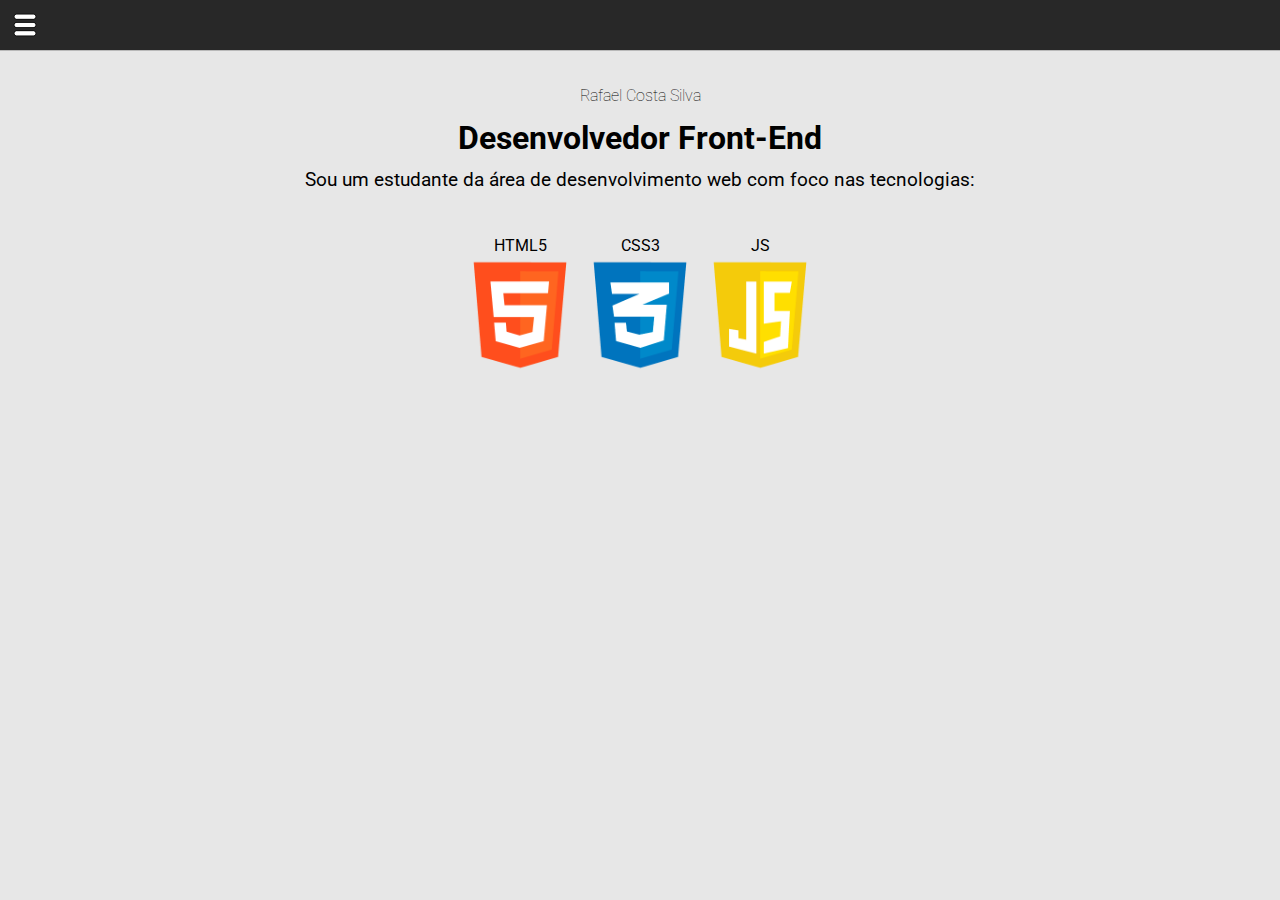
<file: sus.html>
<!DOCTYPE html>
<html lang="pt-br">
<head>
    <meta charset="UTF-8">
    <meta http-equiv="X-UA-Compatible" content="IE=edge">
    <meta name="viewport" content="width=device-width, initial-scale=1.0">
    <link rel="shortcut icon" href="favicon.ico" type="image/x-icon">
    <title>Portifólio | Rafael da Costa Silva</title>
    <link rel="stylesheet" href="estilos/style.css">
</head>

<body>

    <!--Cabeçalho-->
    <header class="cabeçalho">
        <img src="imagens/icone-menu.png" alt="Icone do Menu" id="icoMenu" onclick="navHidden()">
    </header>

    <!--Guia de navegação-->
    <nav id="navegar">
        <ul>
            <li><a href="#inicio">Início</a></li>
            <li><a href="#sobre">Sobre</a></li>
            <li><a href="#projeto">Projetos</a></li>
            <li><a href="#contato">Contato</a></li>
        </ul>
    </nav>
    
    <!--Início-->
    <main id="inicio">

        <div class="container-txt">
            <p style="font-weight: 100;">Rafael Costa Silva</p>
          
            <p style="font-size: 2em; font-weight: bold;">Desenvolvedor Front-End</p>
           
            <p style="font-weight: 400; font-size: 1.2em;">Sou um estudante da área de desenvolvimento web com foco nas tecnologias:</p>
        </div>

        <div class="container-tec">
            <div>
                <abbr title="Hyper Text Markup Language">
                    <p>HTML5</p>
                    <img src="imagens/html5-logo.png" alt="Logo da HTML5">
                </abbr>
            </div>

            <div>
                <abbr title="Cascading Style Sheets">
                    <p>CSS3</p>
                    <img src="imagens/css3-logo.png" alt="Logo da CSS3">
                </abbr>
            </div>

            <div>
                <abbr title="Java Script">
                    <p>JS</p>
                    <img src="imagens/javascript-logo.png" alt="Logo do JavaScript">
                </abbr>
            </div>
            
        </div>
    </main>

 
    <script>
        function navHidden() {
            if (navegar.style.display == 'block') {
                navegar.style.display = 'none'
            } else {
                navegar.style.display = 'block'
            }
        }
    </script>

    <a href="teste.html"></a>

</body>
</html>
</file>
<file: estilos/style.css>
@charset "UTF-8";

@import url('https://fonts.googleapis.com/css2?family=Roboto:ital,wght@0,100;0,300;0,400;0,500;0,700;0,900;1,100;1,300;1,400;1,500;1,700;1,900&display=swap');

*{
    margin: 0px;
    padding: 0px;
    box-sizing: border-box;
    text-decoration: none;
    font-family: 'Roboto';
}

/*Reset*/
button{
    border: none;
    background: none;
}

input{
    outline: none;
    border: none;
    background: none;
}

textarea{
    outline: none;
}

/*Configurações do html e body*/
html{
    background-color: #e7e7e7;
    display: block;
    margin: auto;
}

body{
    display: block;
    margin: auto;
}

/*Cabeçalho*/
header{
    background-color: #282828;
    border-bottom: 1px solid #ffffffad;
    height: 51px;

    position: fixed;
    top: 0%;
    width: 100%;
}

/*Menu Hamburger*/
#navegar{
    display: none;
    background-color: #282828e5;
    height: 100vh;
    width: 100%;
    position: fixed;
}

ul li a{
    display: block;
    color: white;
    text-decoration: none;
    text-align: center;
    padding: 20px;
    margin: 30px;
    font-size: 2.5em;
    border-radius: 10px;
}

ul li a:hover{
    text-shadow: 1px 1px 5px #ffffff;
    transform: scale(1.1);
    transition: transform 1s;
}

/*Conteúdo do início*/
#inicio{
    height: min-content;
    padding-top: 50px;
    display: flex;
    flex-direction: column;
}

.container-txt{
    margin: 20px 0px 30px;
    text-align: center;
    line-height: 2em;
}

.container-txt p{
    margin: 10px 0px;
}

.container-tec{
    display: flex;
    text-align: center;
    justify-content: center;
}

.container-tec img{
    width: 120px;
}

.container-tec img:hover{
    transform: scale(1.1);
    transition: transform 1s;
}

.tecs{
    width: 140px;
    margin: 0px 5px;
}

.container-redes{
    display: flex;
    flex-direction: column;
}

.container-redes h2{
    text-align: center;
}


.redes{
    display: flex;
    margin: auto;
}

.redes img{
    width: 60px;
    margin-top: 10px;
    border-radius: 50%;
}

.redes img:hover{
    transform: scale(1.1);
    transition: transform 1s;
}

.redes div{
    margin: 20px 10px;
    padding: 5px;
    text-align: center;
}

/*Sobre mim*/
#sobre{
    background-color: black;
    height: 100%;
    padding-top: 30px;
}

#sobre > img{
    display: block;
    border-radius: 50%;
    border: 2px solid #ffffff;
    width: 200px;
    margin: 0px auto 10px auto;
}

#sobre > img:hover{
    box-shadow: 0px 0px 10px 2px white;
    transition: box-shadow 0.5s;
    transform: scale(1.1);
    transition: transform 1.5s;
}

.container-txt-sobre{
    display: block;
    margin: auto;
    padding: 25px ;
    color: white;
    text-align: center;
    font-size: 12px;
    line-height: 2em; 
}

.container-txt-sobre a{
    color: white;
    text-decoration: underline;
}

.container-txt-sobre a:hover{
    color: #ffffff98;
}

/*Área de projetos*/
#projetos{
    height: max-content;
}

#projetos h2{
    text-align: center;
    margin: 20px;
}
#projetos p{
    text-align: center;
    margin: 20px;
}

.container-img-proj{
    display: block;
    margin: 20px auto;
    width: max-content;
    box-shadow: 0px 0px 7px 1px #0000006c;
    border-radius: 20px;
}

.img-proj{
    display: block;
    margin: auto;
    width: 350px;
    height: 250px;
    background-image: url(../imagens/em-breve.png);
    background-repeat: no-repeat;
    background-size: cover;
    background-position: center center;
    border-top-left-radius: 20px;
    border-top-right-radius: 20px;

}

.txt-proj{
    width: 350px;
    height: 150px;
    display: block;
    margin: auto;
}

.container-btn{
    display: flex;
    flex-direction: row;
    justify-content: space-around;
    align-items: center;
}

.btn-estilo{
    display: flex;
    flex-direction: row;
    justify-content: space-around;
    align-items: center;
    height: 60px;
}

.container-btn img{
    width: 40px;
}

#btn-git{
    width: 175px;
    background-color: #282828;
    border-bottom-left-radius: 20px;
}

#btn-git:hover{
    background-color: #646464b6;
    transition: background-color 1.5s;
}

#btn-tela{
    width: 175px;
    background-color: #282828;
    border-bottom-right-radius: 20px;
}

#btn-tela:hover{
    background-color: #646464b6;
    transition: background-color 1.5s;
}

.container-btn hr{
    height: 50px;
    width: 1px;
    background-color: white;
    border: none;
}

.container-btn a{
    color: white;
}

/*Formulário para contato*/
#contato{
    height: max-content;
    padding: 20px;
    background: black;
}

.contato-txt h2{
    text-align: center;
    color: white;
    font-size: 2.5em;
}

.contato-txt p{
    text-align: center;
    color: white;
}

.formulario{
    display: block;
    width: 300px;
    margin: 5px auto;
    padding: 10px;
    border-radius: 10px;
    background-color: #ffffff;
    color: #646464;
}

label{
    margin: 20px 0px 0px 10px;
    font-size: 1.5em;
}

input{
    margin: 10px;
    padding: 2px;
    border-bottom: 1px solid #646464;
}

input:focus{
    border-color: black;
}

textarea{
    resize: none;
    display: block;
    margin: auto;
    padding: 5px;
    border-radius: 10px;
    width: 250px;
    height: 90px;

}

textarea:focus{
    border-color: black;
}

.container-input{
    display: flex;
    flex-direction: column;
    margin: 10px;
}

.btn-enviar{
    display: flex;
    justify-content: center;
}

#enviar{
    border: 1px solid #3f3f3f;
    border-radius: 20px;
    padding: 20px;
    width: 150px;
    cursor: pointer;
    color: #3f3f3f;
}

#enviar:active{
    border-color: black;
    color: black;
}
</file>
